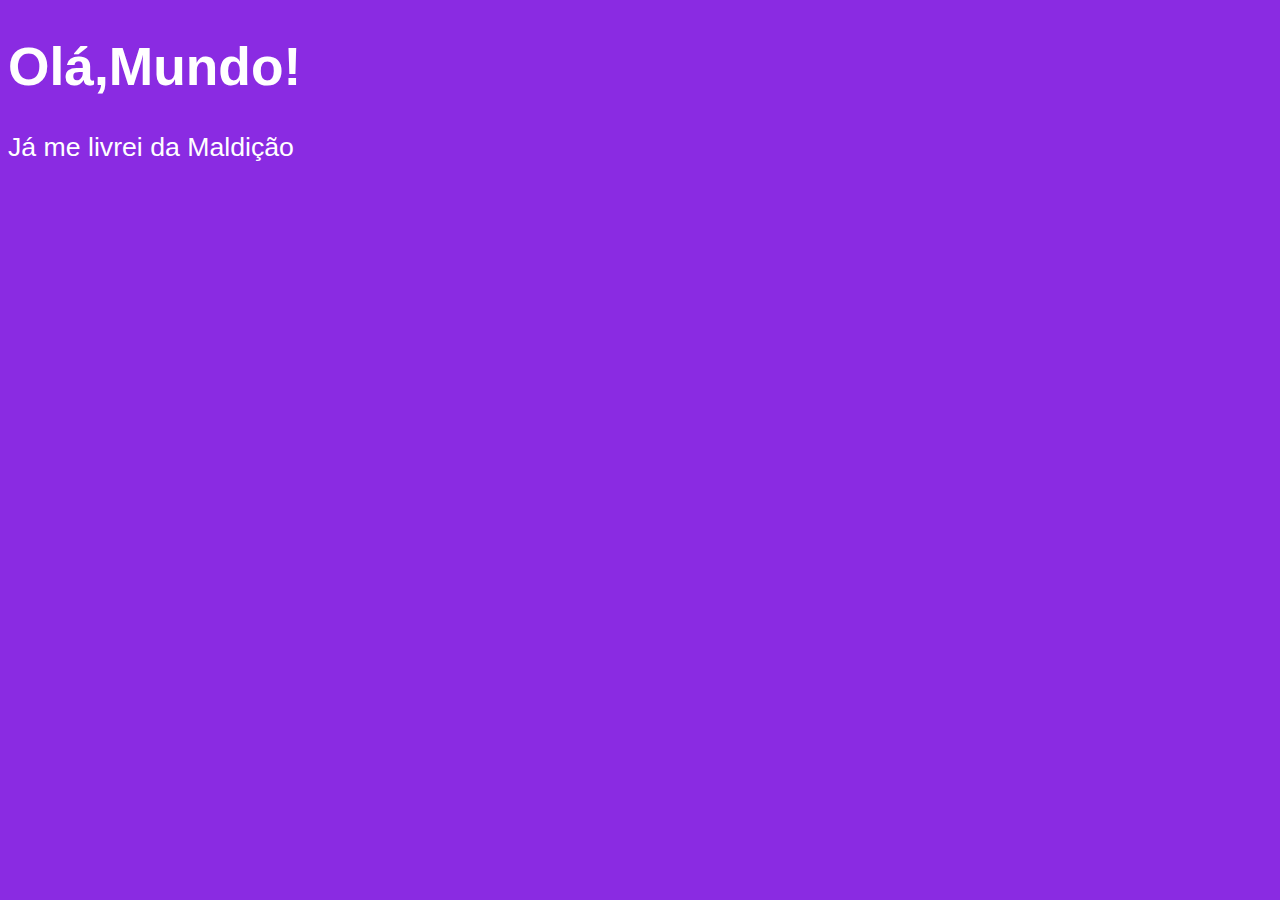
<file: exercíciosjs/aula04/ex004.html>
<!DOCTYPE html>
<html lang="en">
<head>
    <meta charset="UTF-8">
    <meta name="viewport" content="width=device-width, initial-scale=1.0">
    <link rel="stylesheet" href="style.css">
    <title>Primeiro Script</title>
</head>
<body>
    <h1>Olá,Mundo!</h1>
    <p>Já me livrei da Maldição</p>

    <script>
        window.alert('Minha Primeira Mensagem')
        window.confirm('Está gostando do curso?')
        window.prompt('Qual é seu nome?')
    </script>
</body>
</html>
</file>
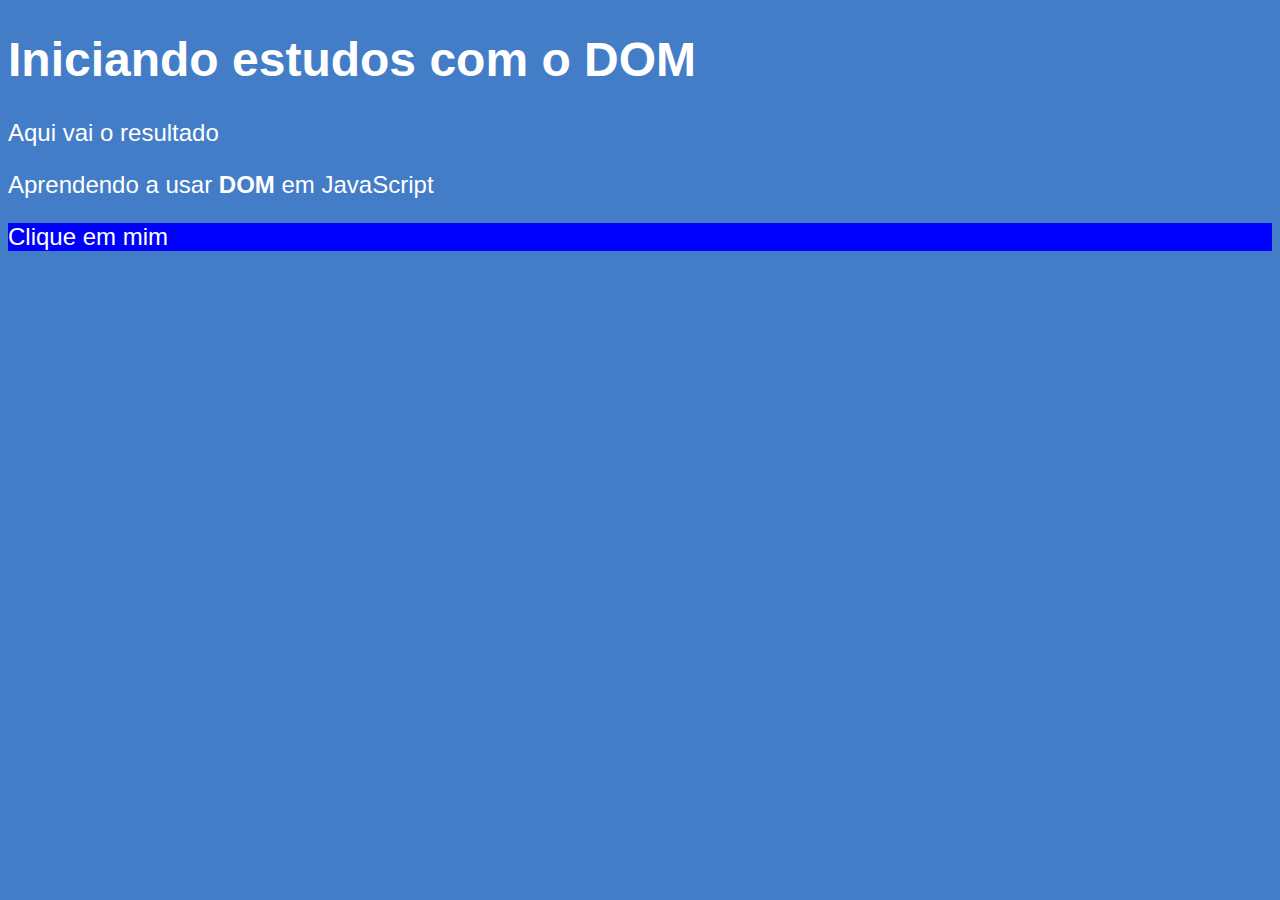
<file: exercíciosjs/aula09/ex005.html>
<!DOCTYPE html>
<html lang="en">
<head>
    <meta charset="UTF-8">
    <meta name="viewport" content="width=device-width, initial-scale=1.0">
    <title>Primeiro Passos com o DOM</title>
    <style>
        body{
            background-color: #447dc7;
            color: white;
            font: normal 18pt Arial;
        }
    </style>
</head>
<body>
    <h1>Iniciando estudos com o DOM</h1>
    <p>Aqui vai o resultado</p>
    <p>Aprendendo a usar <strong>DOM</strong> em JavaScript</p>
    <div class="msg">Clique em mim</div>
    
    <script>
        var corpo = window.document.body
        var p1 = window.document.getElementsByTagName('p')[1]
        /*
        var d = window.document.getElementById('msg')
        d.style.background = 'green'
        d.innerText = 'Estou aguardando'
        */
       var d = window.document.querySelector('div.msg')
       d.style.background = 'blue'

    </script>
</body>
</html>
</file>
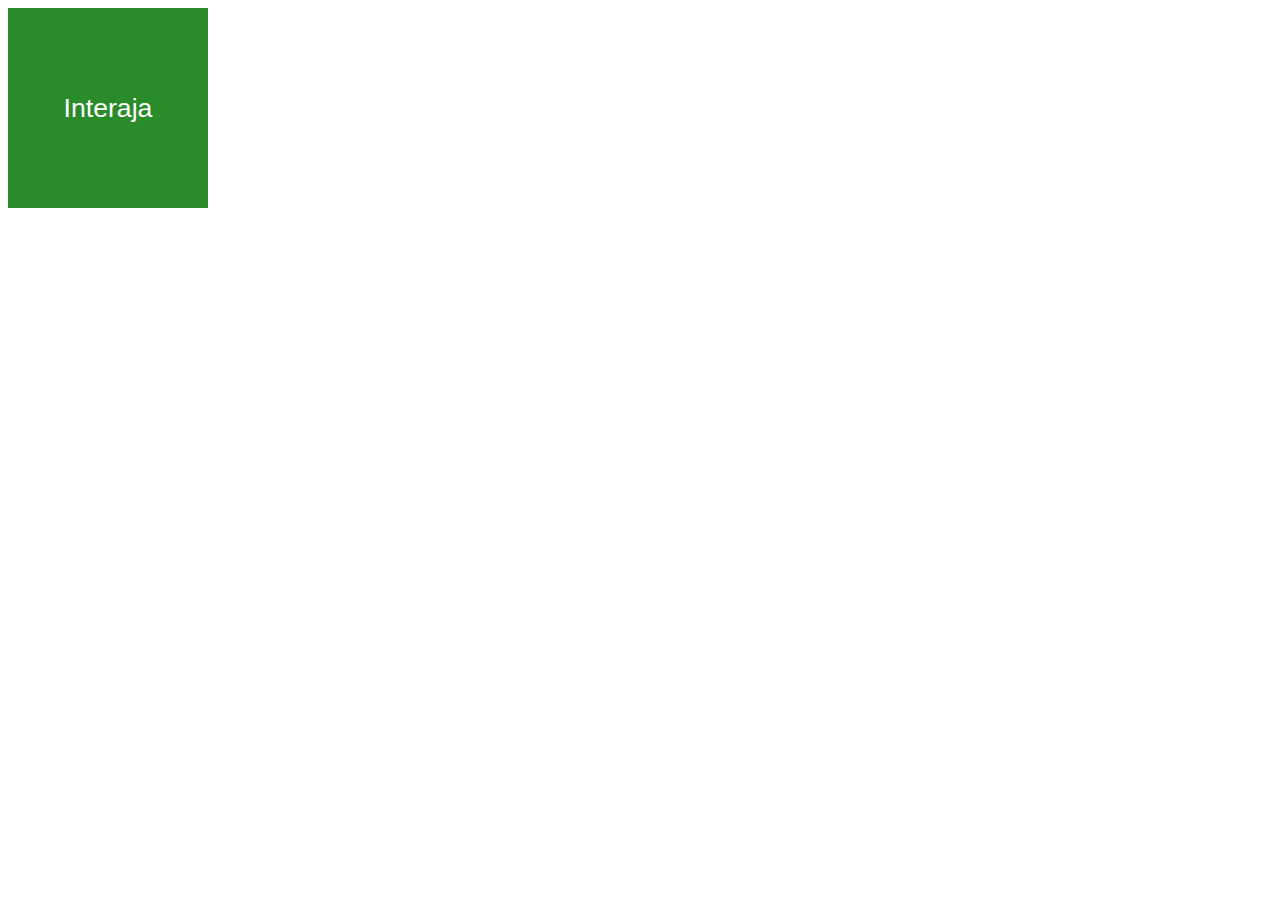
<file: exercíciosjs/aula10/ex006.html>
<!DOCTYPE html>
<html lang="pt-br">
<head>
    <meta charset="UTF-8">
    <meta name="viewport" content="width=, initial-scale=1.0">
    <title>Eventos DOM</title>
    <style>
        #area{
            font: normal 20pt Arial;
            background-color: rgb(42, 139, 42);
            color: white;
            width: 200px;
            height: 200px;
            line-height: 200px;
            text-align: center;
        }
    </style>
</head>
<body>
   <div id="area">Interaja</div>

   <script>
    var a = window.document.getElementById('area')
    a.addEventListener('click', clicar)
    a.addEventListener('mouseenter', entrar)
    a.addEventListener('mouseout', sair)
    
    function clicar() {
        a.innerText = 'Clicou!'
        a.style.background = 'red'
    }

    function entrar(){
        a.innerText = 'Entrou!'
    }

    function sair(){
        a.innerText = 'Sair'
        a.style.background = 'green'
    }



   </script>


</body>
</html>
</file>
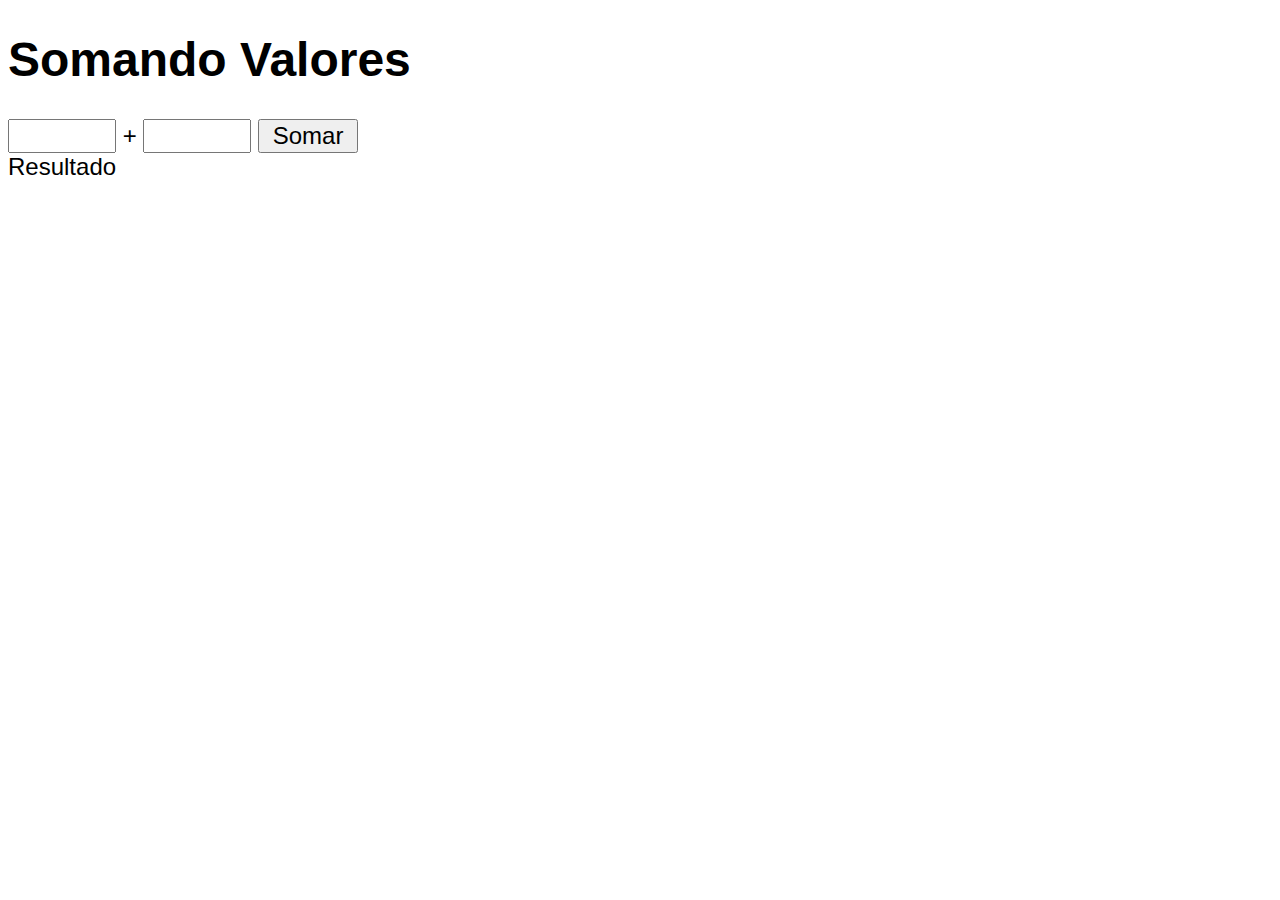
<file: exercíciosjs/aula10/ex007.html>
<!DOCTYPE html>
<html lang="en">
<head>
    <meta charset="UTF-8">
    <meta name="viewport" content="width=device-width, initial-scale=1.0">
    <title>Somado Números</title>
    <style>
        body{
            font: normal 18pt Arial;
        }

        input{
            font: normal 18pt Arial;
            width: 100px;
        }
    </style>
</head>
<body>
   <h1>Somando Valores</h1>
   <input type="number" name="txtn1" id="txtn1"> +
   <input type="number" name="txtn2" id="txtn2">
   <input type="button" value="Somar" onclick="somar()">
   <div id="res">Resultado</div>

   <script>
    function somar() {
        var tn1 = window.document.querySelector('input#txtn1') 
        var tn2 = window.document.querySelector('input#txtn2')
        var res = window.document.getElementById('res')
        var n1 = Number(tn1.value)
        var n2 = Number(tn2.value)
        var s = n1 + n2

        res.innerText = `A soma entre ${n1} e ${n2} é ${s}`

    }
   </script>
        
        
    
</body>
</html>
</file>
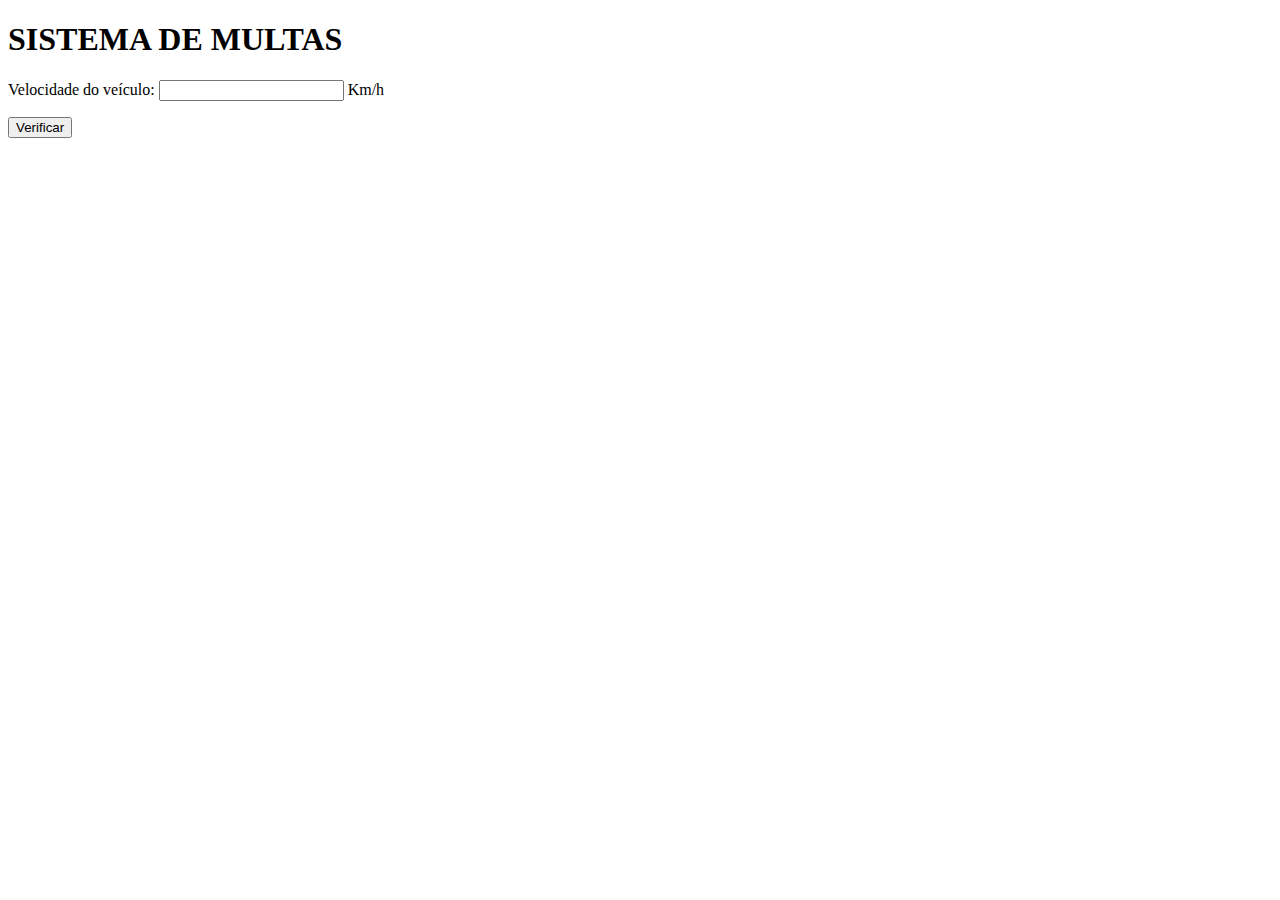
<file: exercíciosjs/aula11/ex010.html>
<!DOCTYPE html>
<html lang="pt-br">
<head>
    <meta charset="UTF-8">
    <meta name="viewport" content="width=device-width, initial-scale=1.0">
    <style>

    </style>

    <title>Document</title>
</head>
<body>
    <h1>SISTEMA DE MULTAS</h1>

    <p>Velocidade do veículo: <input type="number" name="txtvel" id="txtvel"> Km/h </p>  
    <input type="button" value="Verificar" id="btnverificar">
    <div id="res"></div>


    <script>
        var btn = document.getElementById('btnverificar')
        btn.addEventListener('click', verificar)

        function verificar(){
            var tnvel = document.getElementById('txtvel')
            var vel = Number(tnvel.value)
            var resultado = window.document.getElementById('res')
            
            if (vel > 80) {
                resultado.innerText = 'Velocidade acima da permitida. Você será multado!'
            }else{
                resultado.innerText = 'Velocidade permitida!'
            }
        }
    </script>
</body>
</html>
</file>
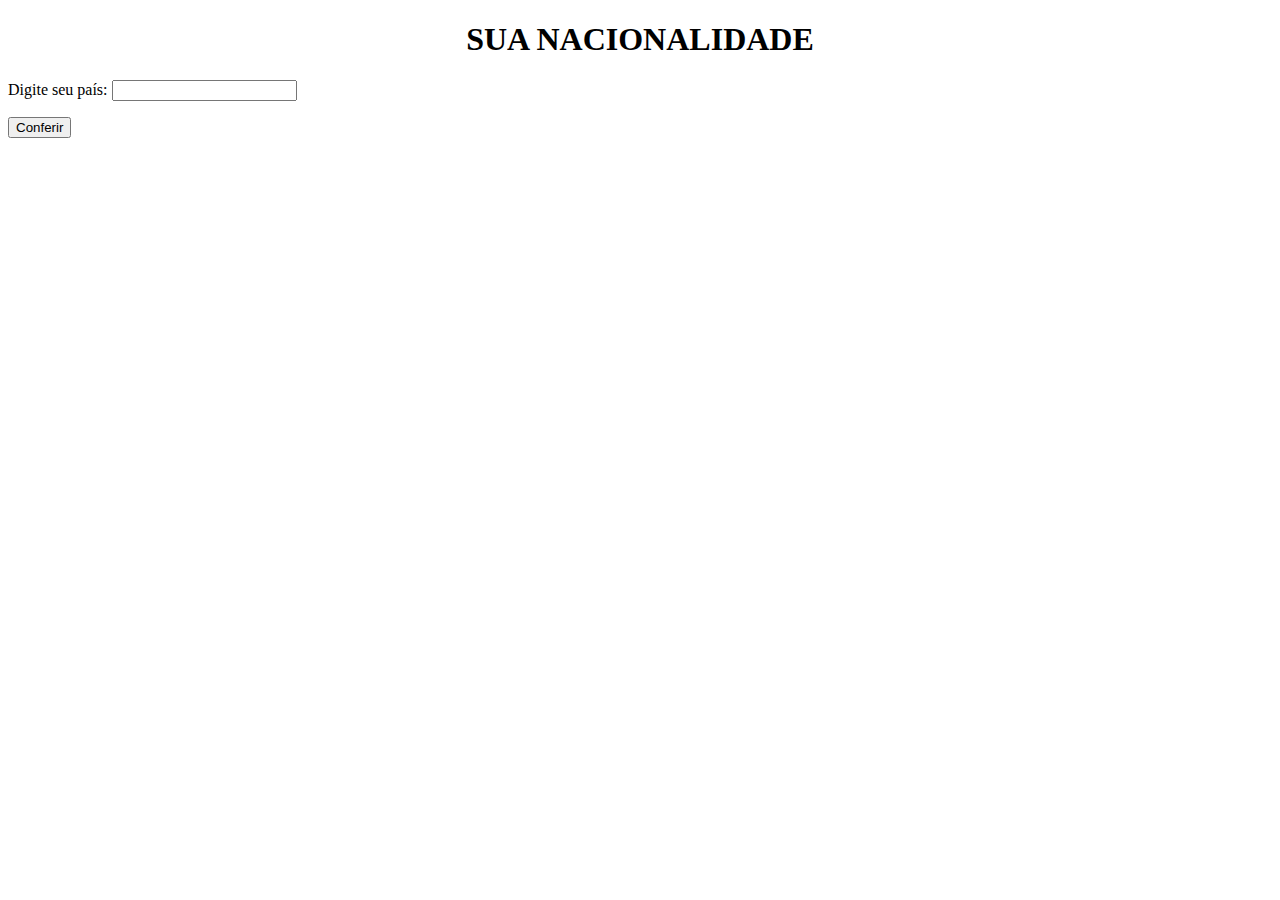
<file: exercíciosjs/aula11/ex011.html>
<!DOCTYPE html>
<html lang="pt-br">
<head>
    <meta charset="UTF-8">
    <meta name="viewport" content="width=device-width, initial-scale=1.0">
    <style>
    h1{
        text-align: center;
    }

   
    </style>
    <title>Document</title>
</head>
<body>
    <h1>SUA NACIONALIDADE</h1>
    <p>Digite seu país: <input type="text" name="pais" id="país"> </p>
    <input type="button" value="Conferir" id="Conferir" onclick="conferir()">
    <div id="res"> </div>

    <script>
           
        function conferir() {
            var txtpaís = window.document.getElementById('país')
            var país = (txtpaís.value)
            var resultado = document.querySelector('div#res')

            if (país == 'Brasil') {
                resultado.innerHTML = `Vivendo no ${país}, Você é <strong>BRASILEIRO</strong>`
                
            }else{
                resultado.innerHTML = `Vivendo no ${país}, Você é <strong> ESTRANGEIRO </strong>`
            }
        }
    </script>
</body>
</html>
</file>
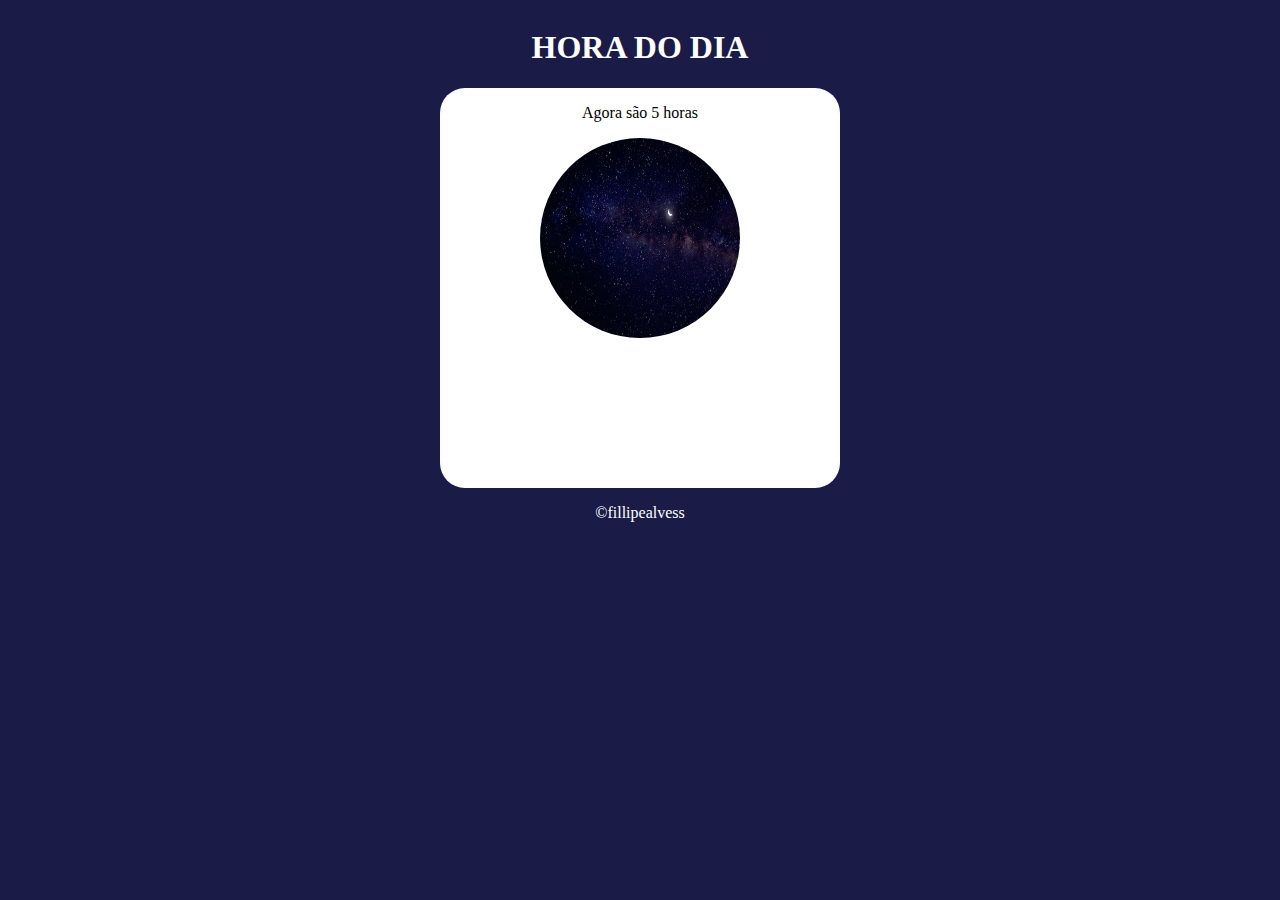
<file: exercíciosjs/aula12ex/ex1.html>
<!DOCTYPE html>
<html lang="pt-br">
<head>
    <meta charset="UTF-8">
    <meta name="viewport" content="width=device-width, initial-scale=1.0">
    <link rel="stylesheet" href="style.css">
    
    <title>Document</title>
</head>
<body>
    <h1>HORA DO DIA</h1>
    <section>

        <div>
            <p id="titulohr"></p>
        </div>
        <div id="foto">
            <img id="imagem" src="" alt="">
        </div>

    </section>
        
    
    <footer>
        <p> &copy;fillipealvess </p>
    </footer>

    <script src="script.js"></script>
</body>
</html>
</file>
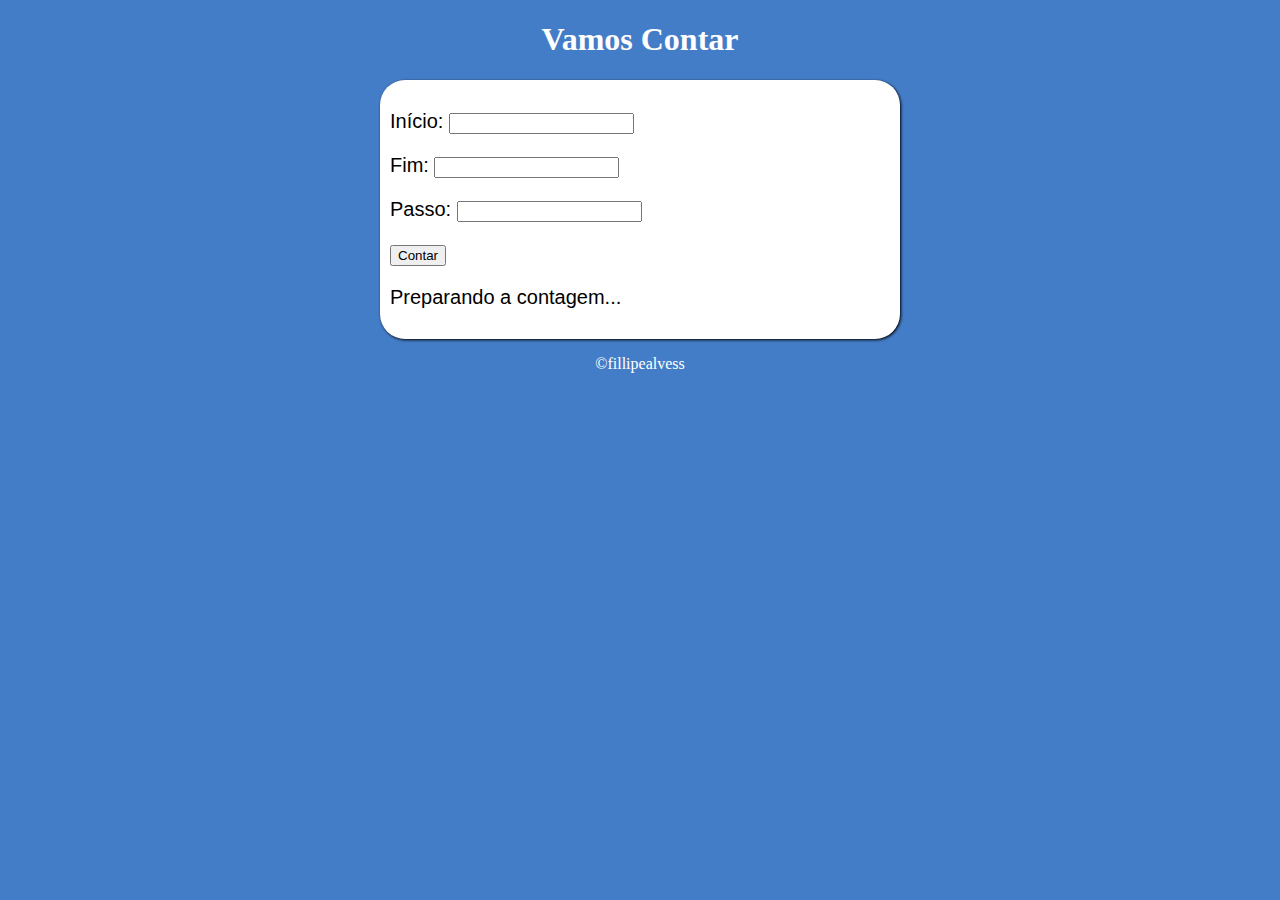
<file: exercíciosjs/aula15/ex1.html>
<!DOCTYPE html>
<html lang="pt-br">
<head>
    <meta charset="UTF-8">
    <meta name="viewport" content="width=device-width, initial-scale=1.0">
    <link rel="stylesheet" href="style.css">
    
    <title>Document</title>
</head>
<body>
    <h1>Vamos Contar</h1>
    <section>

        <div>

            <p>Início:
                <input type="number" name="txtn1" id="txtn1">
            </p>
            <p>Fim:
                <input type="number" name="txtn2" id="txtn2">
            </p>

            <p>Passo:
                <input type="number" name="txtn3" id="txtn3">
            </p>
            
            <input type="button" value="Contar" onclick="contar()">

            
            
        </div>

        <div >
            <p id="res">
                Preparando a contagem...
            </p>      
        </div>

    </section>
        
    
    <footer>
        <p> &copy;fillipealvess </p>
    </footer>



    <script src="script.js"></script>
</body>
</html>
</file>
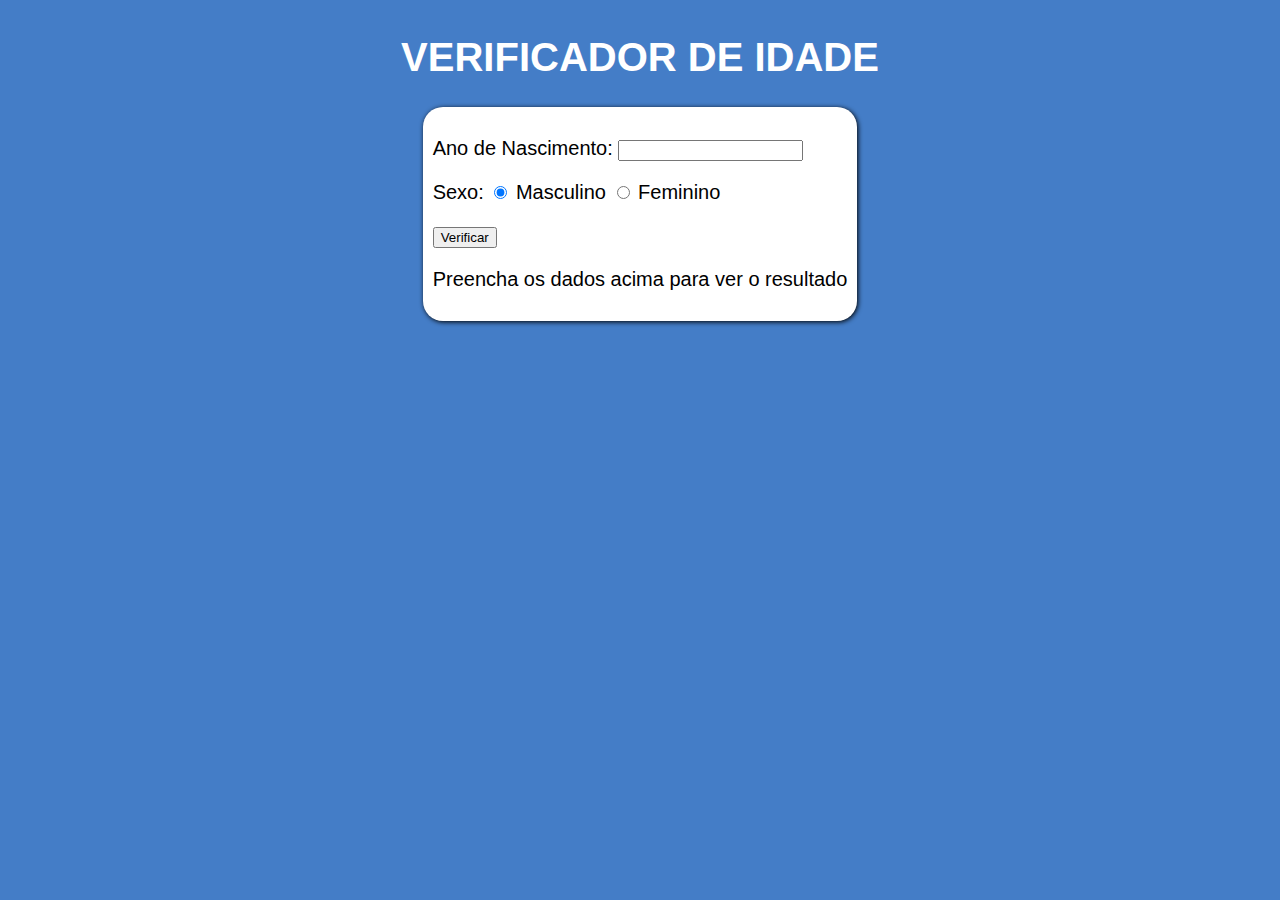
<file: exercíciosjs/aula12ex/exemplo2/ex2.html>
<!DOCTYPE html>
<html lang="en">
<head>
    <meta charset="UTF-8">
    <meta name="viewport" content="width=device-width, initial-scale=1.0">
    <link rel="stylesheet" href="ex2.css">
    <title>Verificador de Idade</title>
</head>
<body>
    <h1>VERIFICADOR DE IDADE</h1>
    <section>

      <div>
        <p>Ano de Nascimento:
          <input type="number" name="txtano" id="txtano" >
        </p>
        <p>Sexo:
          <input type="radio" name="radsex" id="masc" checked>
          <label for="masc">Masculino</label>
          <input type="radio" name="radsex" id="fem">
          <label for="fem">Feminino</label>
        </p>

        <input type="button" value="Verificar" onclick="verificar()">
      </div>

      <div id="res">
        <p id="msg">Preencha os dados acima para ver o resultado</p>
      </div>
    </section>

    <script src="script.js"></script>
</body>
</html>
</file>
<file: exercíciosjs/aula04/style.css>
@charset "UTF-8";

body{
    background-color: blueviolet;
    color: white;
    font: normal 20pt Arial;
}
</file>
<file: exercíciosjs/aula12ex/style.css>
body{
    background-color: #dacf31ce;
    color: white;
    display: flex;
    flex-direction: column;
    justify-content: center;
    align-items: center;
}

section{

    width: 400px;
    height: 400px;
    background-color: white;
    color: black;
    border-radius: 25px;
    
}

div{
    display: flex;
    justify-content: center;
}

img{
    border-radius: 50%;
    width: 200px;
    height: 200px;
}
</file>
<file: exercíciosjs/aula15/style.css>
body{
    background-color: #447dc7;
    color: white;
    
}

h1, footer{
    text-align: center;
}

section{

    width: 500px;
    background-color: white;
    color: black;
    border-radius: 25px;
    padding: 10px;
    font: normal 15pt Arial;
    box-shadow: black 1px 1px 3px;
    margin: auto;
    
    
}

div{
    width: 500px;
}
</file>
<file: exercíciosjs/aula12ex/exemplo2/ex2.css>
section{
    background-color: white;
    color: black;
    border-radius: 20px;
    padding: 10px;
    font: normal Arial;
    box-shadow: black 1px 1px 5px;
}

body{
    color: white;
    background-color: #447dc7;
    display: flex;
    flex-direction: column;
    align-items: center;
    font: normal 15pt Arial;
}

img#foto{
    width: 250px;
    height: 250px;
    border-radius: 50%;
    display: block;
    padding: 10px;
    margin: auto;
}
</file>
